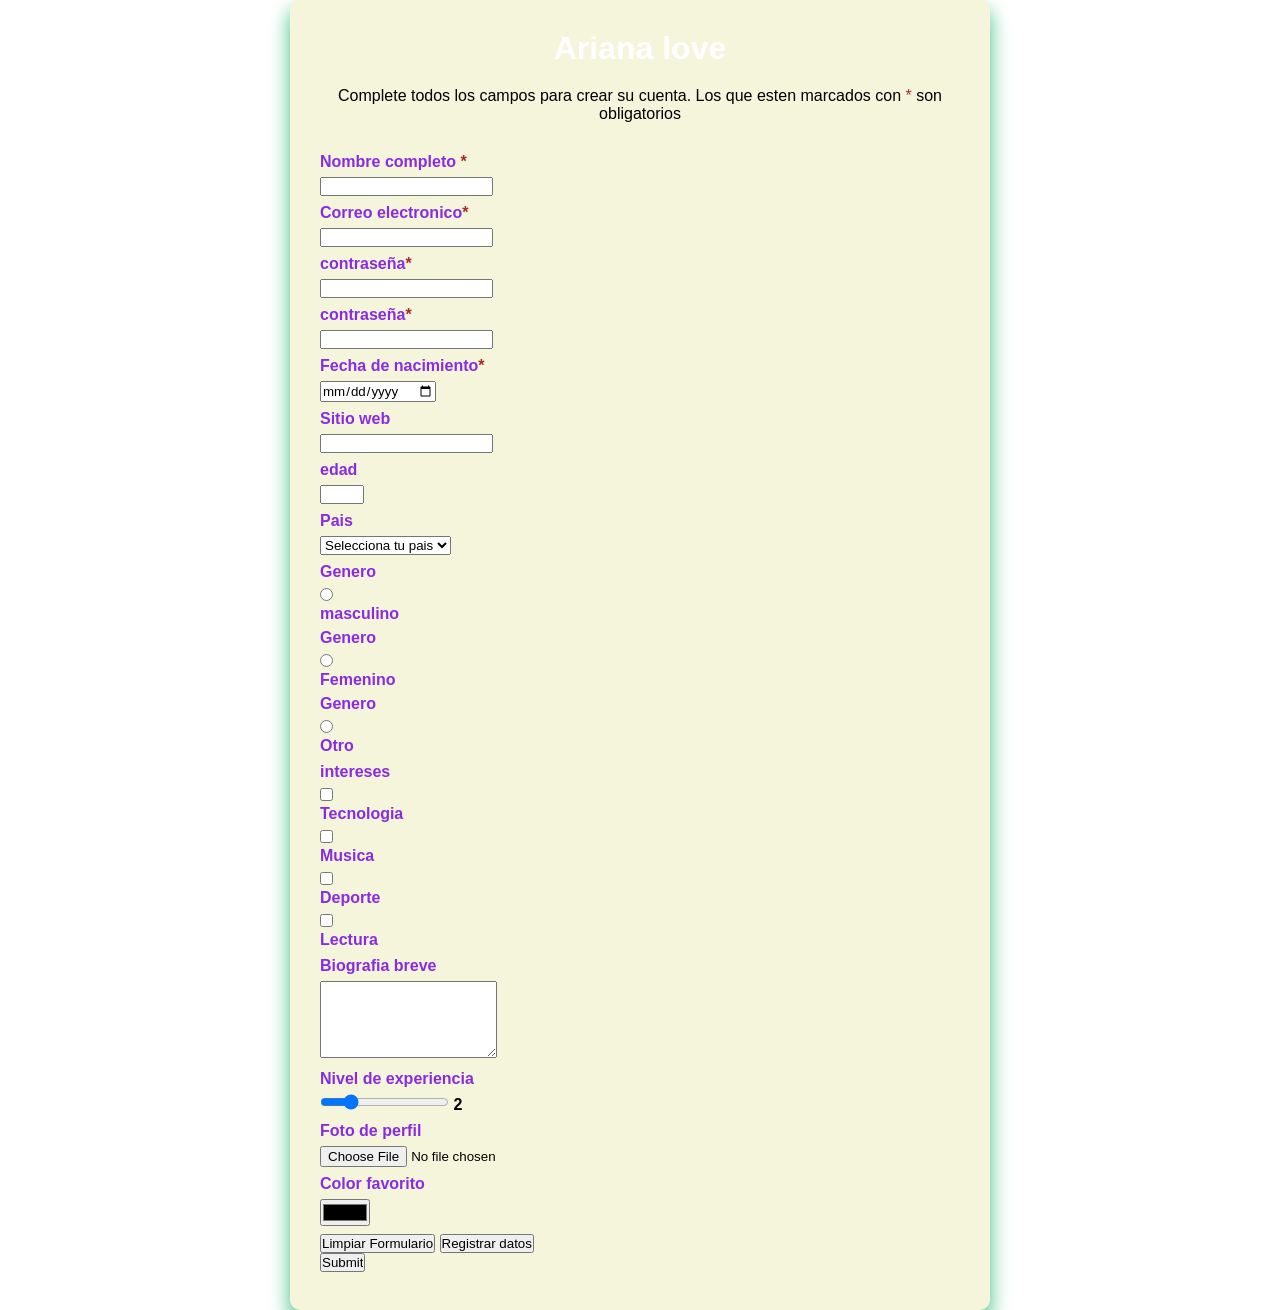
<file: index.html>
<!DOCTYPE html>
<html lang="es">
<head>
    <meta charset="UTF-8">
    <meta name="viewport" content="width=device-width, initial-scale=1.0">
    <title>Document</title>
<link rel="stylesheet" href="estilosform.css">

</div>
</head>
<body>
    <div class="contenedor">
    <h1>Ariana love</h1>
    <p class="descripcion">
        Complete todos los campos para crear su cuenta. Los que esten marcados 
        con  <span class="obligatorio">*</span> son obligatorios
    </p>

<!--Formulario de informacion Personal-->
<form id="registroForm">

 <div class="formgroup">
     <label for="correo">Nombre completo <span class="obligatorio">*</span></label>
     <input type="text" id="nombre" name="nombre" required>
 </div>
  <div class="formgroup">
     <label for="">Correo electronico<span class="obligatorio">*</span></label>
     <input type="email" id="correo" name="correo" required>
 </div>

  <div class="formgroup">
     <label for="clave">contraseña<span class="obligatorio">*</span></label>
     <input type="password" id="clave" name="clave" >
 </div>

<div class="formgroup">
     <label for="fono">contraseña<span class="obligatorio">*</span></label>
     <input type="tel" id="fono" name="fono" >
 </div>

<div class="formgroup">
     <label for="fnac">Fecha de nacimiento<span class="obligatorio">*</span></label>
     <input type="date" id="fnac" name="fnac" >
 </div>

  <div class="formgroup">
     <label for="site">Sitio web</label>
     <input type="url" id="site" name="site">
 </div>


  <div class="formgroup">
     <label for="edad">edad</label>
     <input type="number" id="edad" name="edad" min="18" max="65">
 </div>

<!--Control select (Dropdown)-->

  <div class="formgroup">
     <label for="pais">Pais <span class="obligatorio"></span></label>
 <select name="pais" id="pais">
    <option value="">Selecciona tu pais</option>
    <option value="">Argentina</option>
    <option value="">Brasil</option>
    <option value="">Colombia</option>
    <option value="">Peru</option>
    <option value="">Venezuela</option>
    </select>


 </div>

<!--Control rRadioButton-->
 <div class="formgroup">
<label for="">Genero</label>
<div class="grupo-radio">
<input type="radio" name="Genero" id="masculino">
<label for="masculino">masculino</label>
 <div class="formgroup">
<label for="">Genero</label>
<div class="grupo-radio">
<input type="radio" name="Genero" id="Femenino">
<label for="Femenino">Femenino</label>
</div>
 <div class="formgroup">
<label for="">Genero</label>
<div class="grupo-radio">
<input type="radio" name="Genero" id="otro">
<label for="otro">Otro</label>
</div>
</div>
</div>
 </div>

<!--Control CheckBox (Casilla de verificacion)-->
<div class="formgroup">
<label for="">intereses</label>
<div class="grupo-check"> 
<div class="opcion-check">
    <input type="checkbox" name="intereses" id="tec">
    <label for="">Tecnologia</label>
</div>
<div class="opcion-check">
    <input type="checkbox" name="intereses" id="mus">
    <label for="mus">Musica</label>
</div>
<div class="opcion-check">
    <input type="checkbox" name="intereses" id="dep">
    <label for="dep">Deporte </label>
</div>
<div class="opcion-check">
    <input type="checkbox" name="intereses" id="lec">
    <label for="lec">Lectura</label>
</div>
</div>

</div>
<!--Control Text area-->
<div class="formgroup">
<label for="bio">Biografia breve</label>
<textarea name="bio" id="bio" rows="5"></textarea>
</div>
<!--Control Rango-->
<div class="formgroup">
<label for="niv">Nivel de experiencia</label>
<input type="range" name="niv" id="niv" min="0" max="10" value="2">
<span class="rango nivel" id="valor-nivel">2</span>
</div>
<!--Control file input-->
<div class="formgroup">
<label for="foto">Foto de perfil</label>
<input type="file" name="foto" id="foto">
</div>
<!--Control file input-->
<div class="formgroup">
<label for="color">Color favorito</label>
<input type="color" name="color" id="color">
</div>
<!--botones-->
<div class="botones">
<button type="reset" class="btn-reset">Limpiar Formulario</button>
<button type="submit" class="btn-submit">Registrar datos</button>
</div>



<input type="submit">

</form>





</div>
</body>
</html>
</file>
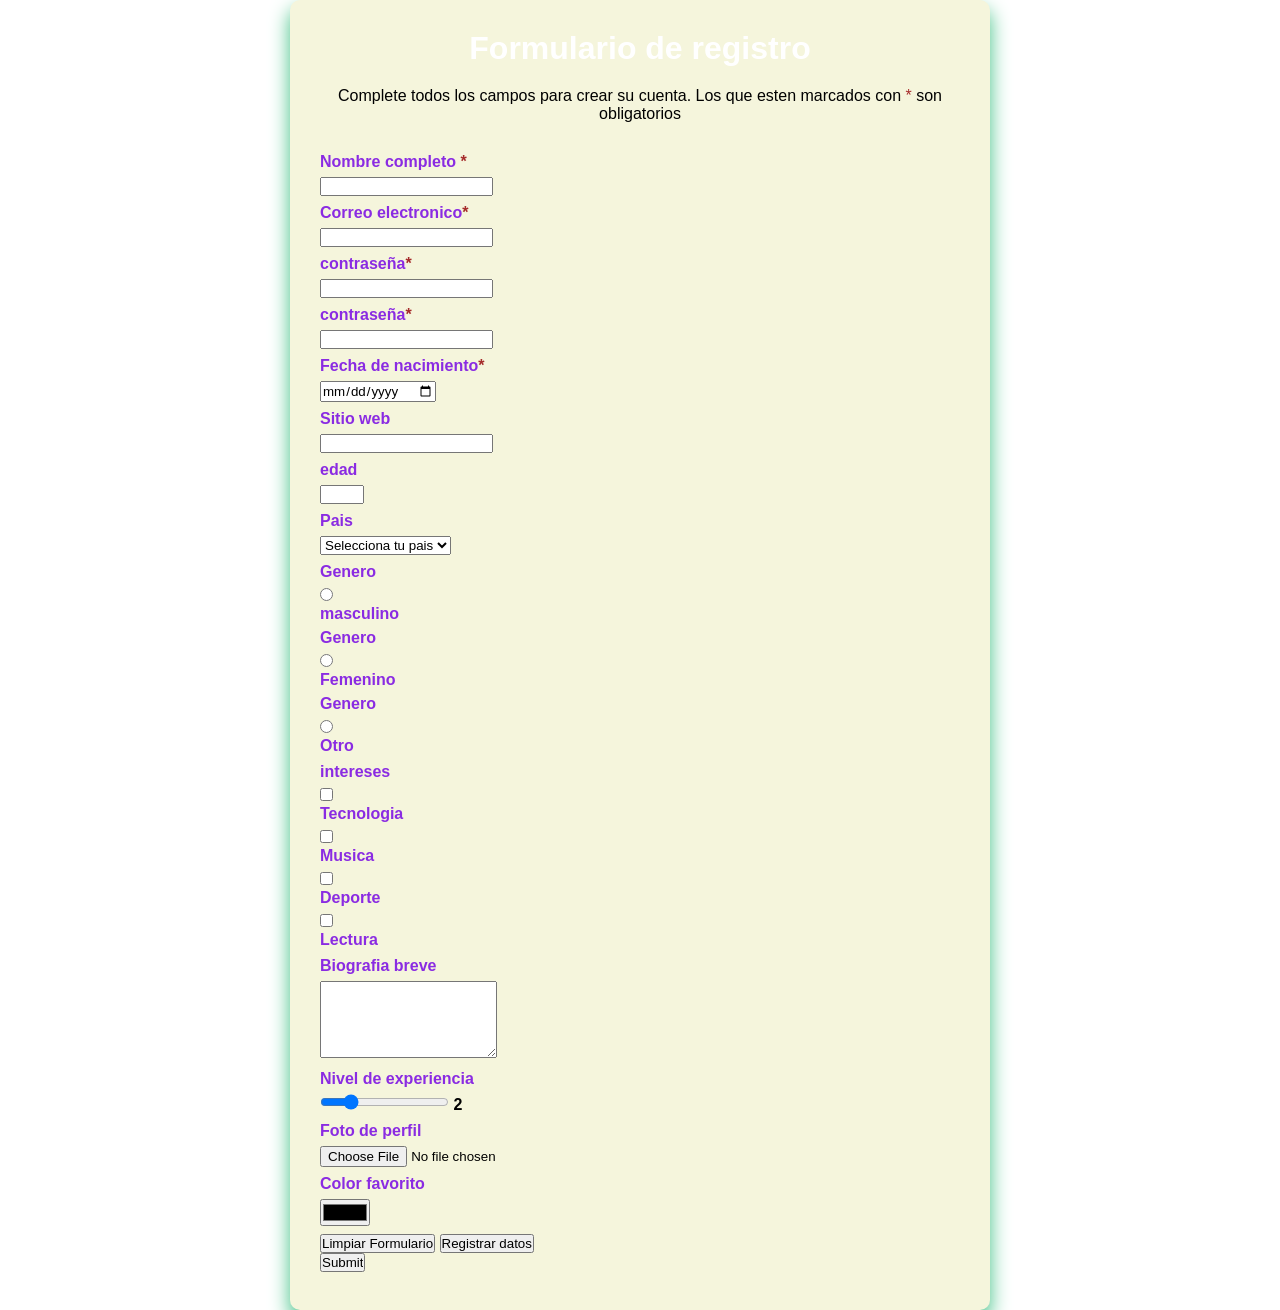
<file: forms.html>
<!DOCTYPE html>
<html lang="es">
<head>
    <meta charset="UTF-8">
    <meta name="viewport" content="width=device-width, initial-scale=1.0">
    <title>Document</title>
<link rel="stylesheet" href="estilosform.css">

</div>
</head>
<body>
    <div class="contenedor">
    <h1>Formulario de registro</h1>
    <p class="descripcion">
        Complete todos los campos para crear su cuenta. Los que esten marcados 
        con  <span class="obligatorio">*</span> son obligatorios
    </p>

<!--Formulario de informacion Personal-->
<form id="registroForm">

 <div class="formgroup">
     <label for="correo">Nombre completo <span class="obligatorio">*</span></label>
     <input type="text" id="nombre" name="nombre" required>
 </div>
  <div class="formgroup">
     <label for="">Correo electronico<span class="obligatorio">*</span></label>
     <input type="email" id="correo" name="correo" required>
 </div>

  <div class="formgroup">
     <label for="clave">contraseña<span class="obligatorio">*</span></label>
     <input type="password" id="clave" name="clave" >
 </div>

<div class="formgroup">
     <label for="fono">contraseña<span class="obligatorio">*</span></label>
     <input type="tel" id="fono" name="fono" >
 </div>

<div class="formgroup">
     <label for="fnac">Fecha de nacimiento<span class="obligatorio">*</span></label>
     <input type="date" id="fnac" name="fnac" >
 </div>

  <div class="formgroup">
     <label for="site">Sitio web</label>
     <input type="url" id="site" name="site">
 </div>


  <div class="formgroup">
     <label for="edad">edad</label>
     <input type="number" id="edad" name="edad" min="18" max="65">
 </div>

<!--Control select (Dropdown)-->

  <div class="formgroup">
     <label for="pais">Pais <span class="obligatorio"></span></label>
 <select name="pais" id="pais">
    <option value="">Selecciona tu pais</option>
    <option value="">Argentina</option>
    <option value="">Brasil</option>
    <option value="">Colombia</option>
    <option value="">Peru</option>
    <option value="">Venezuela</option>
    </select>


 </div>

<!--Control rRadioButton-->
 <div class="formgroup">
<label for="">Genero</label>
<div class="grupo-radio">
<input type="radio" name="Genero" id="masculino">
<label for="masculino">masculino</label>
 <div class="formgroup">
<label for="">Genero</label>
<div class="grupo-radio">
<input type="radio" name="Genero" id="Femenino">
<label for="Femenino">Femenino</label>
</div>
 <div class="formgroup">
<label for="">Genero</label>
<div class="grupo-radio">
<input type="radio" name="Genero" id="otro">
<label for="otro">Otro</label>
</div>
</div>
</div>
 </div>

<!--Control CheckBox (Casilla de verificacion)-->
<div class="formgroup">
<label for="">intereses</label>
<div class="grupo-check"> 
<div class="opcion-check">
    <input type="checkbox" name="intereses" id="tec">
    <label for="">Tecnologia</label>
</div>
<div class="opcion-check">
    <input type="checkbox" name="intereses" id="mus">
    <label for="mus">Musica</label>
</div>
<div class="opcion-check">
    <input type="checkbox" name="intereses" id="dep">
    <label for="dep">Deporte </label>
</div>
<div class="opcion-check">
    <input type="checkbox" name="intereses" id="lec">
    <label for="lec">Lectura</label>
</div>
</div>

</div>
<!--Control Text area-->
<div class="formgroup">
<label for="bio">Biografia breve</label>
<textarea name="bio" id="bio" rows="5"></textarea>
</div>
<!--Control Rango-->
<div class="formgroup">
<label for="niv">Nivel de experiencia</label>
<input type="range" name="niv" id="niv" min="0" max="10" value="2">
<span class="rango nivel" id="valor-nivel">2</span>
</div>
<!--Control file input-->
<div class="formgroup">
<label for="foto">Foto de perfil</label>
<input type="file" name="foto" id="foto">
</div>
<!--Control file input-->
<div class="formgroup">
<label for="color">Color favorito</label>
<input type="color" name="color" id="color">
</div>
<!--botones-->
<div class="botones">
<button type="reset" class="btn-reset">Limpiar Formulario</button>
<button type="submit" class="btn-submit">Registrar datos</button>
</div>



<input type="submit">

</form>





</div>
</body>
</html>
</file>
<file: estilosform.css>
/*Estilos de formulartio*/
/*Rsesetear la pagina web*/
*{
   margin: 0;
  padding: 0;
box-sizing: border-box;
font-family: Arial, Helvetica, sans-serif;
}


body{
      color:red
padding: 20px;
display: flex;
justify-content: center;
align-items: center;
min-height: 100vh;
}
.contenedor{
background-color: beige;
border-radius: 10px;
box-shadow: 0 10px 20px rgb(63, 192, 132);
width: 100%;
max-width: 700px;
padding: 30px;
}
h1{
color:white;
   text-align: center;
   margin-bottom: 20px;
}
.descripcion{
text-align: center;
margin-bottom: 30px;
color: black;
}
.obligatorio{
color: brown;

}
.formgroup{
    display: block;
    margin-bottom: 8px;
    font-weight: 600;

}
label{
    display: block;
    margin-bottom: 6px;
font-weight: 600;
color: blueviolet;
}
{
    input{type"text"}
}
</file>
